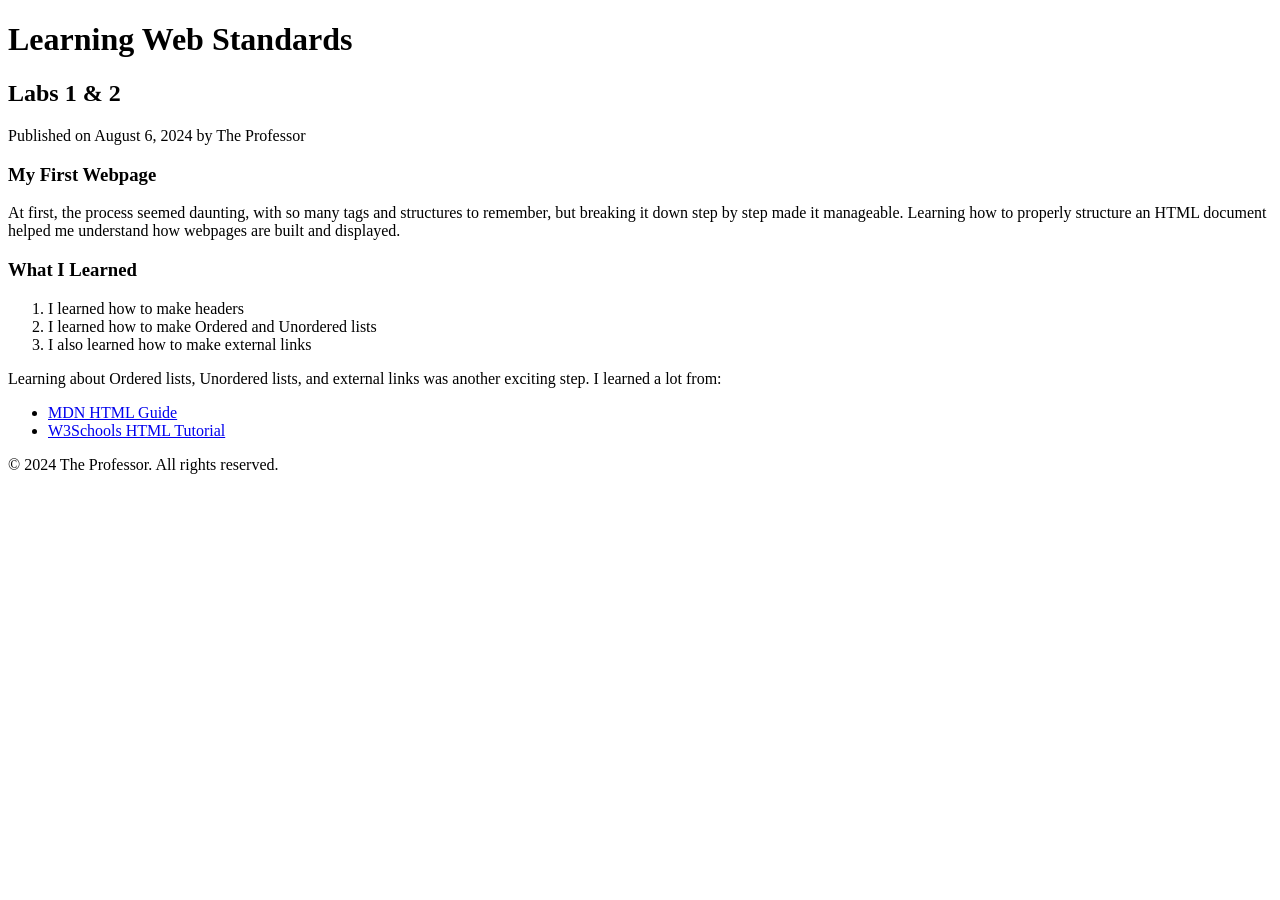
<file: lab02/index.html>
<!DOCTYPE html>
<html lang="en">
<head>
    <meta charset="UTF-8">
    <meta name="viewport" content="width=device-width, initial-scale=1.0">
    <title>Learning Web Standards – Labs 1 & 2</title>
</head>

<body>

    <header>
        <h1>Learning Web Standards</h1>
        <h2>Labs 1 & 2</h2>
        <p>Published on August 6, 2024 by The Professor</p>
    </header>

    <main>
        <article>
            <h3>My First Webpage</h3>
            <p>
                At first, the process seemed daunting, with so many tags and structures to remember,
                but breaking it down step by step made it manageable. Learning how to properly
                structure an HTML document helped me understand how webpages are built and displayed.
            </p>

            <h3>What I Learned</h3>

            
            <ol>
                <li>I learned how to make headers</li>
                <li>I learned how to make Ordered and Unordered lists</li>
                <li>I also learned how to make external links</li>
            </ol>

            <p>Learning about Ordered lists, Unordered lists, and external links was another exciting step. I learned a lot from:</p>

           
            <ul>
                <li><a href="https://developer.mozilla.org/en-US/docs/Web/HTML" target="_blank">MDN HTML Guide</a></li>
                <li><a href="https://www.w3schools.com/html/" target="_blank">W3Schools HTML Tutorial</a></li>
            </ul>

        </article>
    </main>

    <footer>
        <p>&copy; 2024 The Professor. All rights reserved.</p>
    </footer>

</body>
</html>
</file>
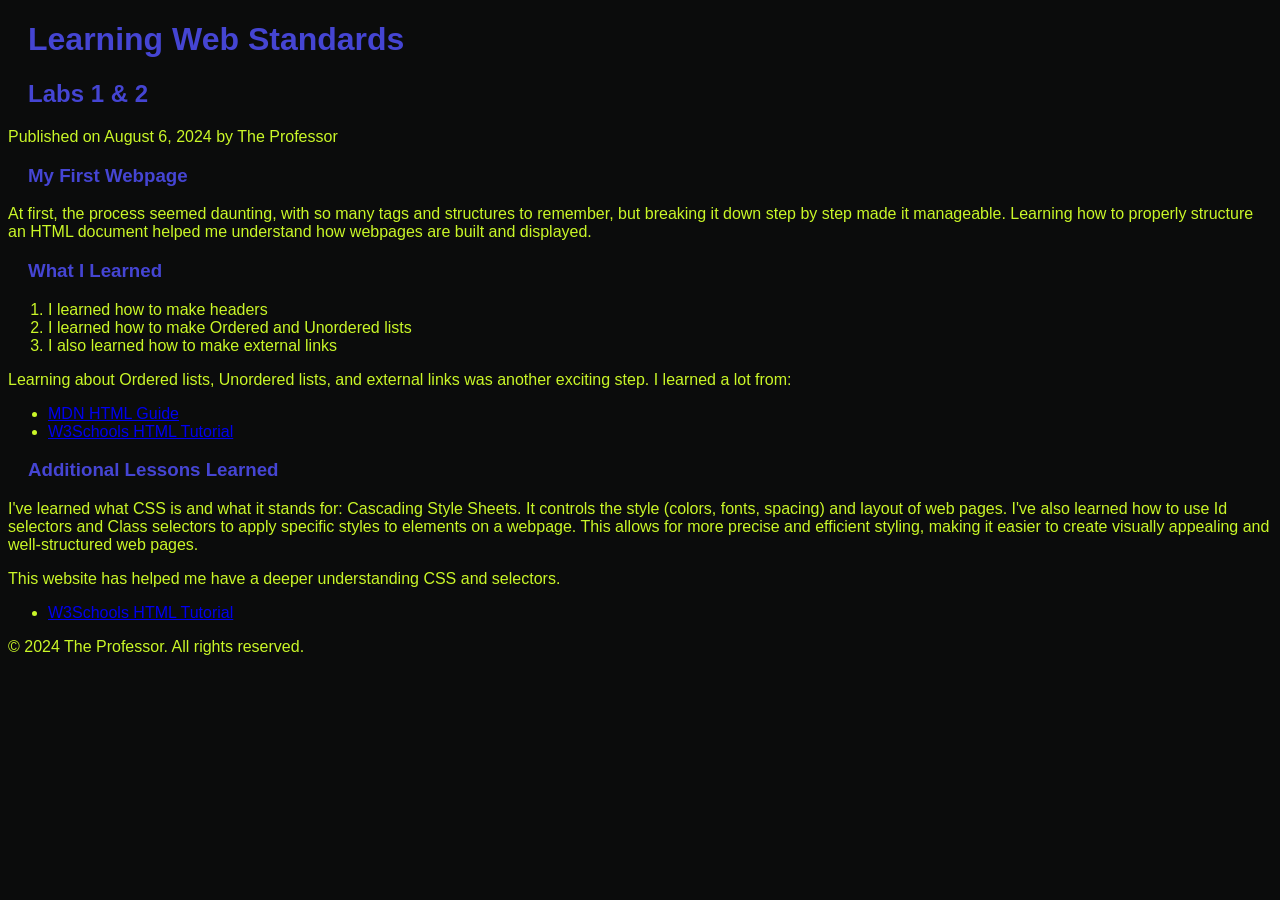
<file: lab03/index.html>
<!DOCTYPE html>
<html lang="en">
<head>
    <meta charset="UTF-8">
    <meta name="viewport" content="width=device-width, initial-scale=1.0">
    <title>Learning Web Standards – Labs 1 & 2</title>
    <link rel="stylesheet" href="lab03/style.css">
</head>

<body>

    <header>
        <h1>Learning Web Standards</h1>
        <h2>Labs 1 & 2</h2>
        <p>Published on August 6, 2024 by The Professor</p>
    </header>

    <main>
        <article>
            <h3>My First Webpage</h3>
            <p>
                At first, the process seemed daunting, with so many tags and structures to remember,
                but breaking it down step by step made it manageable. Learning how to properly
                structure an HTML document helped me understand how webpages are built and displayed.
            </p>
          

            <h3>What I Learned</h3>

            
            <ol>
                <li>I learned how to make headers</li>
                <li>I learned how to make Ordered and Unordered lists</li>
                <li>I also learned how to make external links</li>
            </ol>

            <p>Learning about Ordered lists, Unordered lists, and external links was another exciting step. I learned a lot from:</p>

           
            <ul>
                <li><a href="https://developer.mozilla.org/en-US/docs/Web/HTML" target="_blank">MDN HTML Guide</a></li>
                <li><a href="https://www.w3schools.com/html/" target="_blank">W3Schools HTML Tutorial</a></li>
            </ul>

        </article>      
        <article>
            <h3>Additional Lessons Learned</h3>
            <p>I've learned what CSS is and what it stands for: Cascading Style Sheets. It controls the style (colors, fonts, spacing) and layout of web pages.
               I've also learned how to use Id selectors and Class selectors to apply specific styles to elements on a webpage. This allows for more precise and efficient styling, making it easier to create visually appealing and well-structured web pages.
            </p>
            
            <p> This website has helped me have a deeper understanding CSS and selectors.</p>
           
            <ul>
                <li><a href="https://www.w3schools.com/html/" target="_blank">W3Schools HTML Tutorial</a></li> 
                
            </ul>
         </article>   
    </main>

    <footer>
        <p>&copy; 2024 The Professor. All rights reserved.</p>
    </footer>

</body>
</html>
</file>
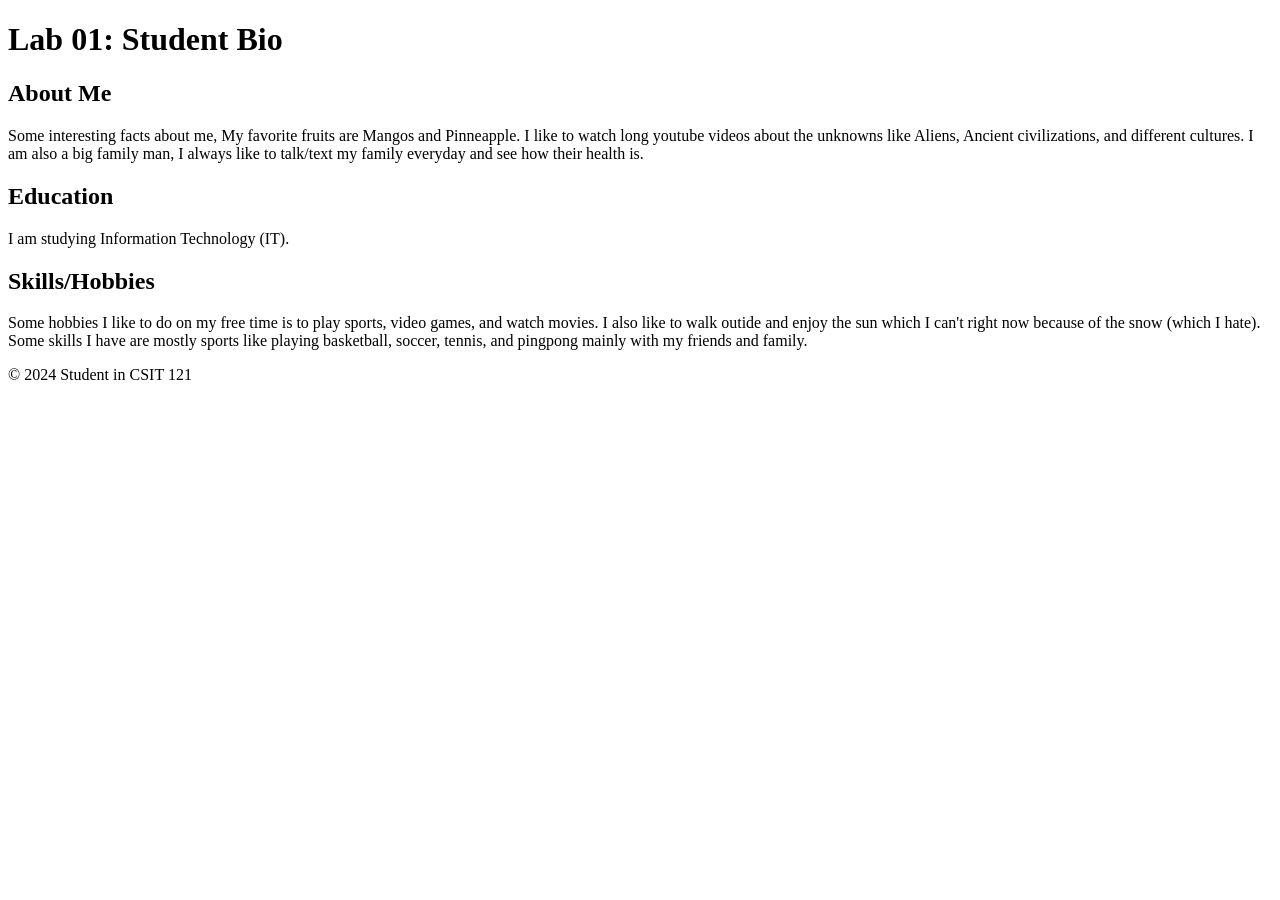
<file: lab01/aboutme.html>
<!DOCTYPE html>
<html lang="en">
<head>
    <meta charset="UTF-8">
    <title>Lab 01: Student Bio</title>
</head>
<body>
    <header>
        <h1>Lab 01: Student Bio</h1>
    </header>
    <main>
        <section>
            <h2>About Me</h2>
            <p>
                Some interesting facts about me, My favorite fruits are Mangos and Pinneapple. 
                I like to watch long youtube videos about the unknowns like Aliens, Ancient civilizations, and different cultures. 
                I am also a big family man, I always like to talk/text my family everyday and see how their health is.
            </p>
        </section>
        <section>
            <h2>Education</h2>
            <p>
                
             I am studying Information Technology (IT).
                
                </p>
        </section>
        <section>
            <h2>Skills/Hobbies</h2>
            <p>

                Some hobbies I like to do on my free time is to play sports, video games, and watch movies. 
                I also like to walk outide and enjoy the sun which I can't right now because of the snow (which I hate). 
                Some skills I have are mostly sports like playing basketball, soccer, tennis, and pingpong mainly with my friends and family.
                
            </p>
        </section>
    </main>
    <footer>
        <p>© 2024 Student in CSIT 121</p>
    </footer>
</body>

</html>
</file>
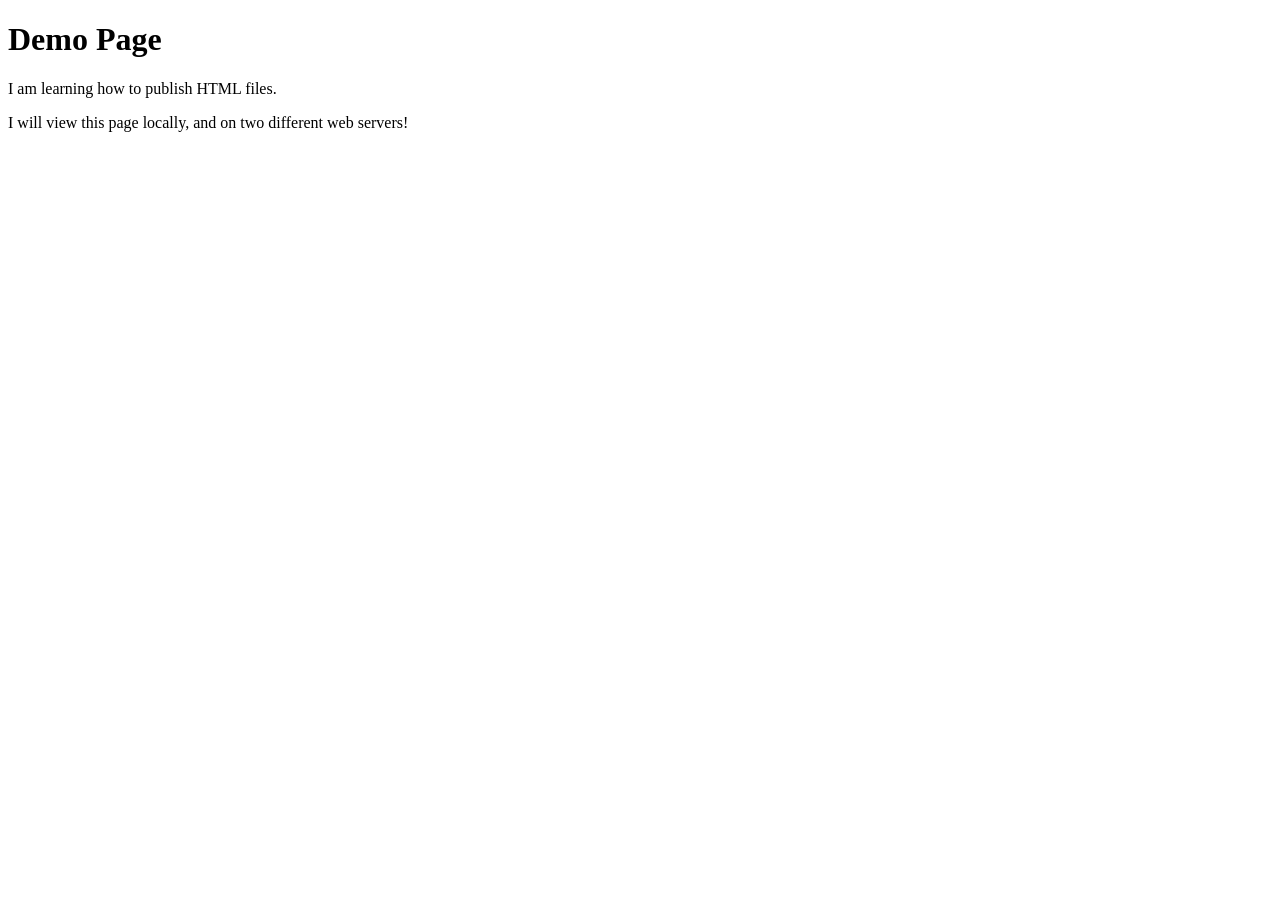
<file: practice/demo.html>
<!DOCTYPE html>
<html lang="en">
<head>
    <meta charset="UTF-8">
    <meta name="viewport" content="width=device-width, initial-scale=1.0">
    <title>Document</title>
</head>
<body>
    <h1>Demo Page</h1>
    <p>I am learning how to publish HTML files. </p>
    <p>I will view this page locally, and on two different web servers!</p>
</body>
</html>
</file>
<file: lab03/lab03/style.css>
body {
  background-color: rgb(11, 12, 12);
  font-family: Arial, sans-serif;
}

h1 {
  color: rgb(69, 69, 211);
  margin-left: 20px;
}

h2 {
  color: rgb(69, 69, 211);
  margin-left: 20px;
}

h3 {
  color: rgb(69, 69, 211);
  margin-left: 20px;
}

p {
  font-size: 16px;
  color: #caf728;
}

li {
  font-size: 16px;
  color: #caf728;
}

#unique-header {
  background-color: blue;
  color: white;
}

.highlight {
  font-weight: bold;
  color: green;
}
</file>
